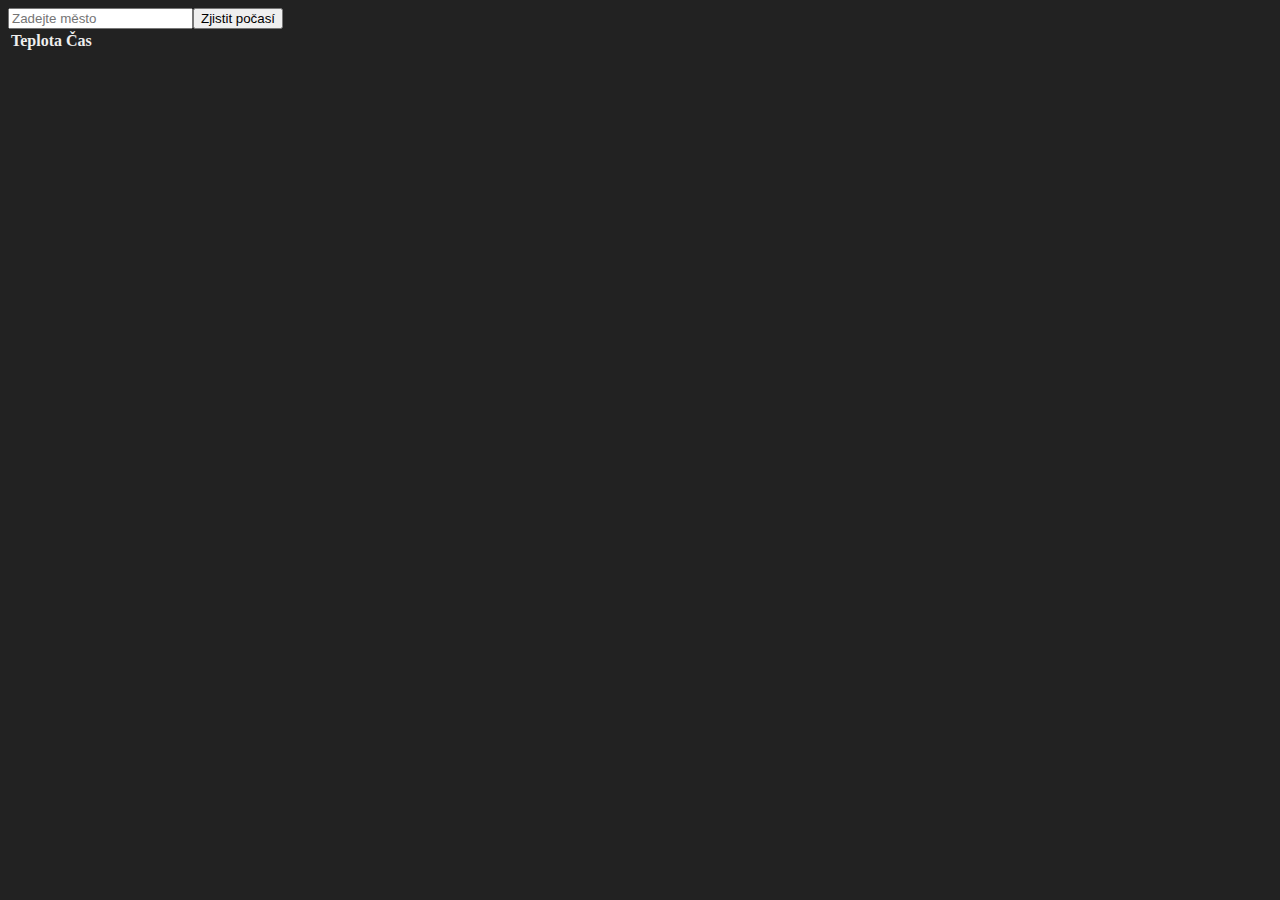
<file: javascript/fetch-api/index.html>
<!DOCTYPE html>
<html>

<head>
    <title>Javascript OOP</title>
    <script src="script.js"></script>
    <style>
        body {
            background: #222;
            color: #eee;
        }
    </style>
</head>

<body>
    <div>
        <input id="input-city" type="text" placeholder="Zadejte město"><button id="btn-search">Zjistit počasí</button>
    </div>
    <div>
        <table>
            <thead>
                <tr>
                    <th>Teplota</th>
                    <th>Čas</th>
                </tr>
            </thead>
            <tbody>
                <tr>
                    <td id="data-temperature"></td>
                    <td id="data-time"></td>
                </tr>
            </tbody>
        </table>
    </div>
</body>

</html>
</file>
